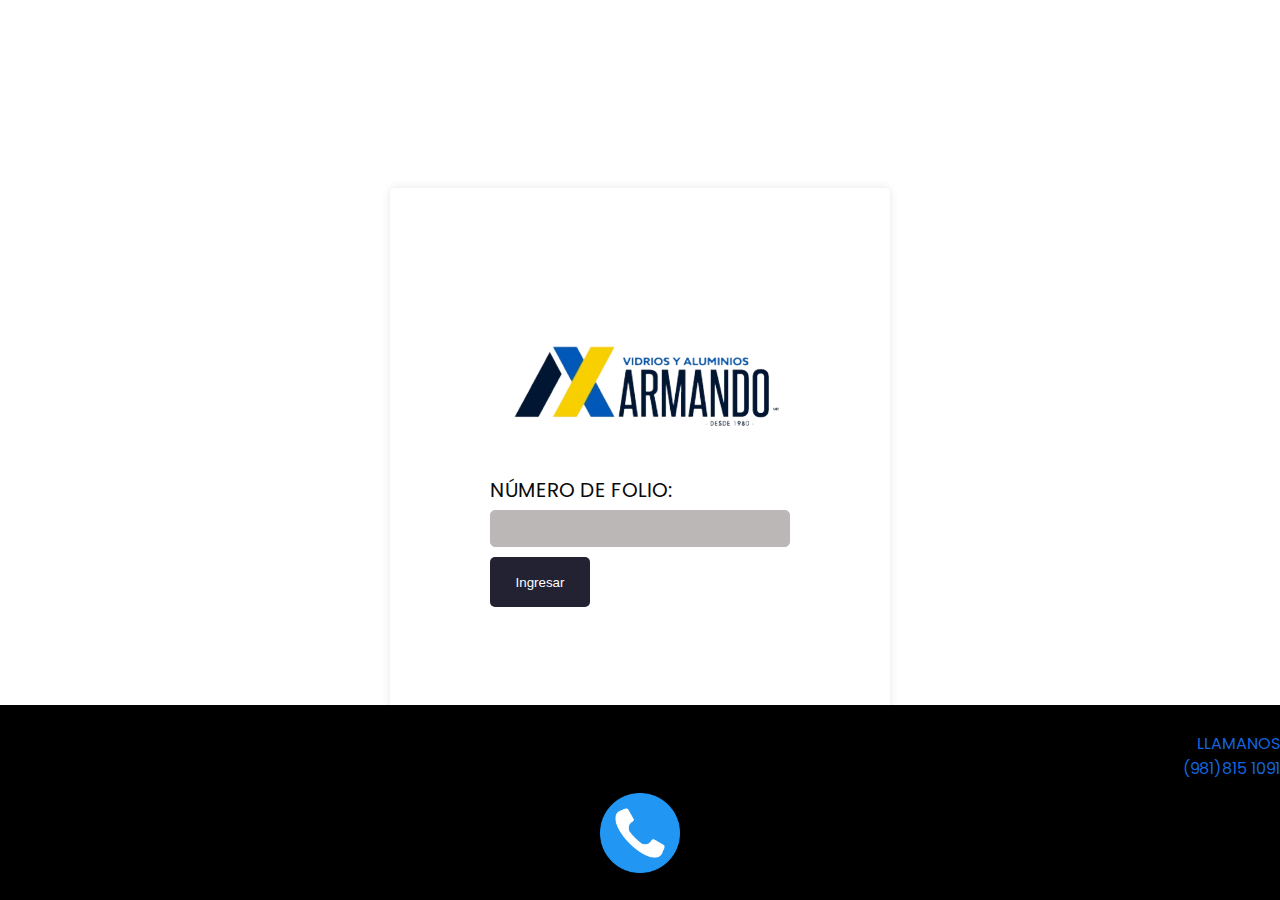
<file: vidriosaluminios/vidriosaluminios/index.html>
<!DOCTYPE html>
<html lang="en">
<head>
    <meta charset="UTF-8">
    <meta name="viewport" content="width=device-width, initial-scale=1.0">
    <title>Procesos</title>
    <link href="styles/style.css" rel="stylesheet">
<link href="https://fonts.googleapis.com/css2?family=Oswald:wght@500&family=Poppins:ital,wght@0,100;0,200;0,300;0,400;0,500;0,600;0,700;0,800;0,900;1,100;1,200;1,300;1,400;1,500;1,600;1,700;1,800;1,900&display=swap" rel="stylesheet">
</head>
<body>

   
    <form action="php/s_folio.php" method="post">
        <img class="logo" src="images/logo.png" width="50" alt="Foto del logo" >
        <div class="formulario">
            <label class="label" for="folio">NÚMERO DE FOLIO:</label>
            <input type="text" name="folio" required>
            <input type="submit" value="Ingresar">
       </div>
    </form>
    
    <footer>
        <p class="footer-texto text">LLAMANOS<br>(981)815 1091</p>
        <img class="footer-logo" src="images/icon-llamada.png" alt="Logo de contactanos">
    </footer>
</body>
</html>
</file>
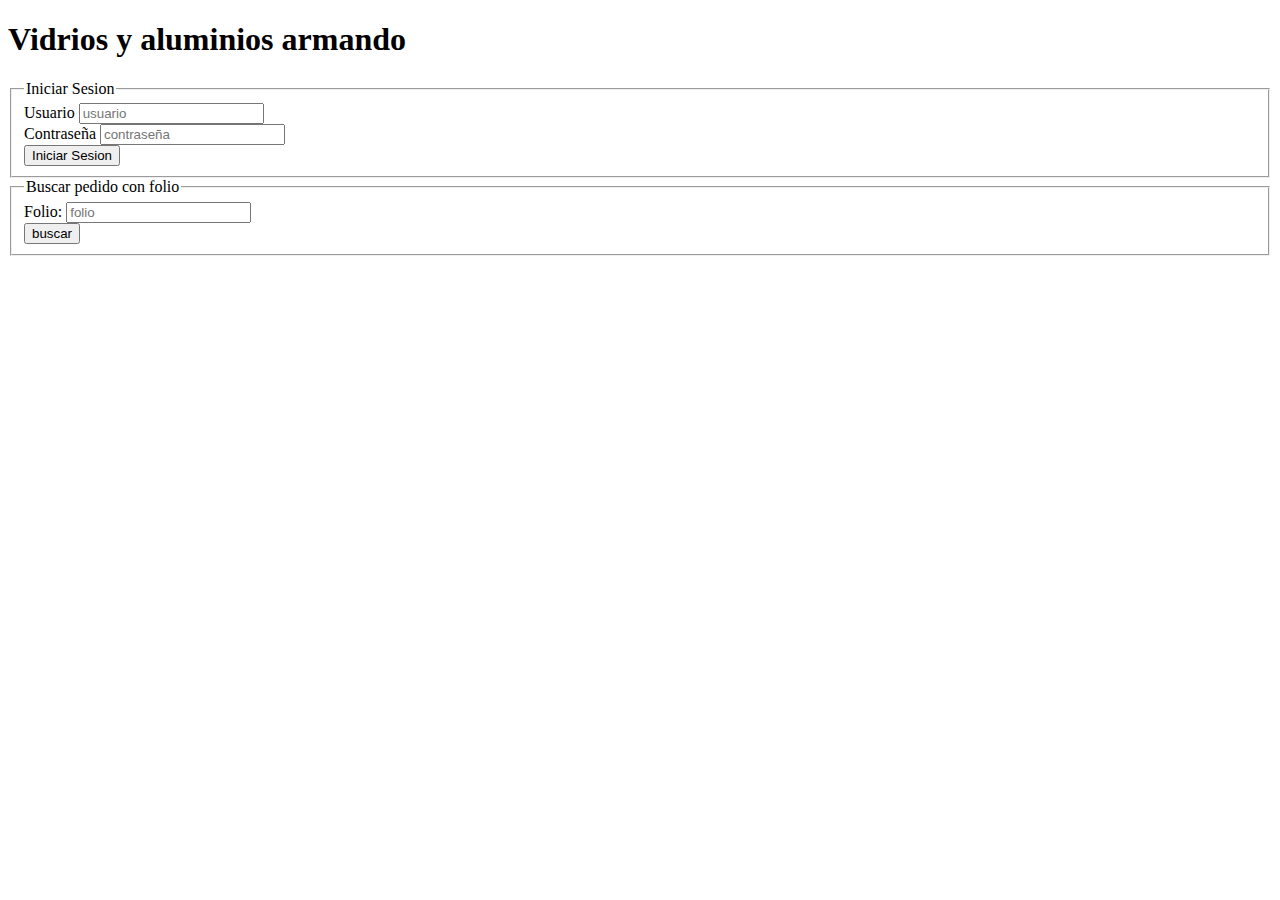
<file: vidriosaluminios/dev.html>
<!DOCTYPE html>
<html lang="es">
    <head>
        <meta charset="UTF-8">
        <title>Login de vidrios y aluminios armando</title>
    </head>
    <body>
        <div>
            <h1>Vidrios y aluminios armando</h1>
        </div>
        <main>
            <section>
                <form action="php/login.php" method="post">
                    <fieldset>
                        <legend>Iniciar Sesion</legend>
                        <div>
                            <div>
                                <label for="">Usuario</label>
                                <input required type="text" placeholder="usuario" name="registered_account">
                            </div>
                            <div>
                                <label for="">Contraseña</label>
                                <input required type="text" placeholder="contraseña" name="password">
                            </div>
                        </div>
                        <div>
                            <button type="submit" name="enviar" >Iniciar Sesion</button>
                        </div>
                    </fieldset>
                </form>
            </section>
            <section>
                <form action="php/s_folio.php" method="post">
                    <fieldset>
                        <legend>Buscar pedido con folio</legend>
                        <div>
                            <div>
                                <label for="">Folio:</label>
                                <input type="text" placeholder="folio" name="folio">
                            </div>
                            <div>
                                <button type="submit" name="buscar" >buscar</button>
                            </div>
                        </div>
                    </fieldset>
                </form>
            </section>
        </main>
    </body>
</html>
</file>
<file: vidriosaluminios/vidriosaluminios/styles/style.css>
body {
    font-family:"Poppins", sans-serif;;
    background-color: #fff;
    margin: 0;
    padding: 0;
    display: flex;
    justify-content: center;
    align-items: center;
    height: 100vh;
}
form {
    background-color: #fff;
    padding: 100px;
    border-radius: 5px;
    box-shadow: 0 0 10px rgba(0, 0, 0, 0.1);
    width: 300px;
}


.logo{
    width: 300px;
    height: 100px;
     padding: 40px 40px 40px 0px;
    align-self: center; 
}
.formulario{
    justify-self: center;
}

input[type="password"],
input[type="text"],
input[type="submit"] {
    width: 100%;
    padding: 10px;
    margin: 5px 0;
    border: 1px solid #bbb7b7;
    background-color: #bbb7b7;
    border-radius: 5px;
    box-sizing: border-box;
}

input[type="submit"] {
    background-color: #232233;
    color: white;
    border: none;
    cursor: pointer;
    width: 100px;
    height: 50px;

}
input[type="submit"]:hover {
    box-shadow: 0 1px rgb(7, 59, 107);
    border: 1px solid #dadce0;
    color: #202124;
    cursor: pointer;
    font-size: 20px;
    height: 36px;
    margin-right: auto;
    margin-left: auto;
   
}
.label {
    color: #0a0a0a;
    font-size: 20px;
    text-align: center;
    float: left
  
}

footer {
    background-color: #000000;
    color: #fff;
    padding: 10px 0;
    text-align: center;
    position: fixed;
    bottom: 0;
    width: 100%;
    min-height: 10px;
}

  
.footer-texto {
    font-size: 1rem;
    padding: 20 px;
    margin-bottom: 2px;
    font-family:"Poppins", sans-serif;
    color: #1465df;
    text-align: right;
  }
  .footer-logo {
  height: 80px;
  width: 80px;
  margin: 10px;
}
</file>
